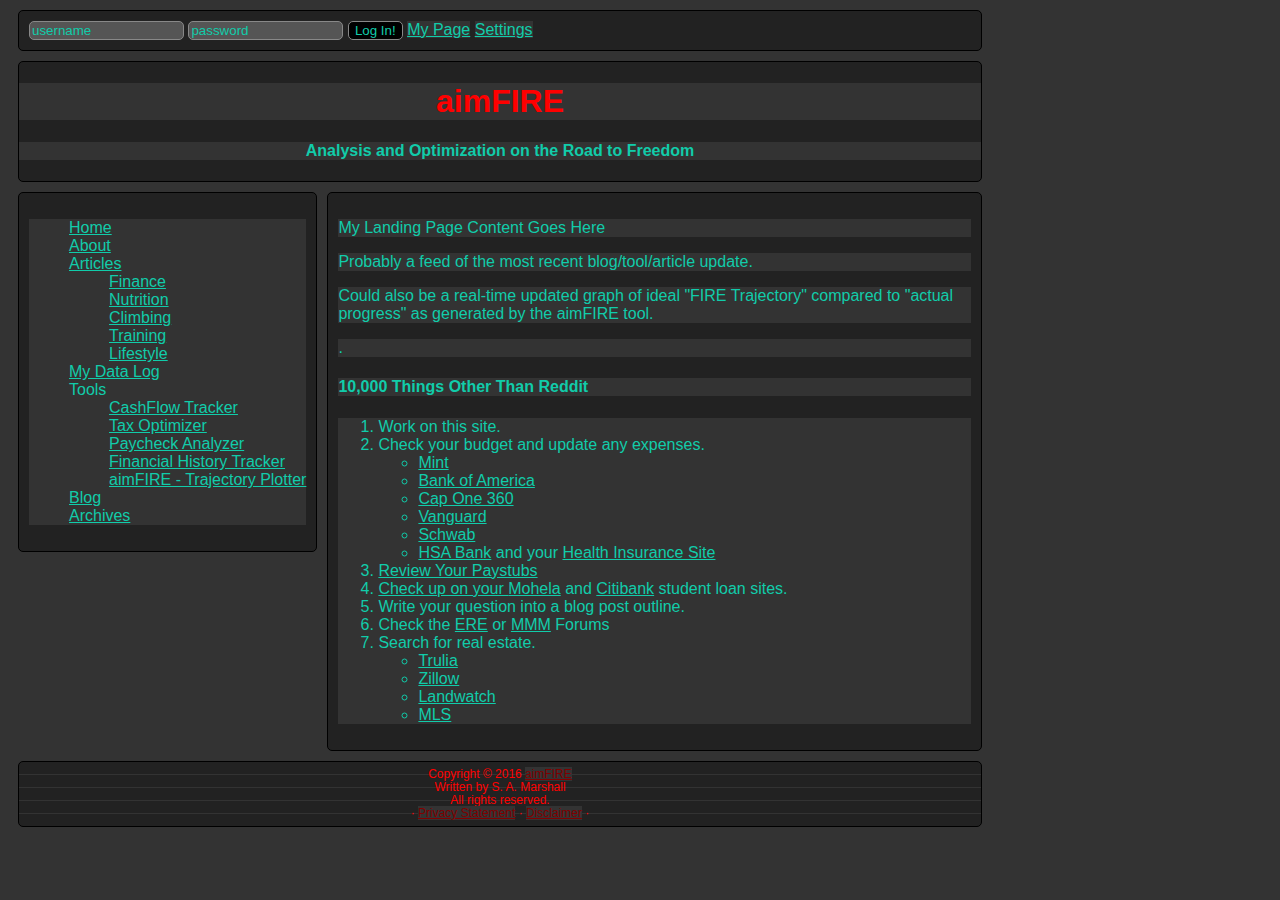
<file: website/index.html>
<!DOCTYPE html>
<html>
<head>
	<title>aimFIRE - working title</title>
	<!-- load common files  -->
	<script type="text/javascript" src="scripts/jquery-1.11.3.js"></script>
	<script type="text/javascript" src="scripts/common.js"></script>
	<link rel="stylesheet" type="text/css" href="styles/common.css"/>
	<!-- load page specific files  -->
	<script type="text/javascript" src="scripts/index.js"></script>
	<link rel="stylesheet" type="text/css" href="styles/index.css"/>
</head>
<body>
	<div id="userBar">
		<input type="text" value="username" id="username" tag="credentials"/>
		<input type="text" value="password" id="password" tag="credentials"/>
		<button id="login">Log In!</button>
		<a href="userPage.html">My Page</a>
		<a href="userSettings.html">Settings</a>
	</div>
	<div id="titleBar">
		<h1>aimFIRE</h1>
		<h4>Analysis and Optimization on the Road to Freedom</h4>
	</div>
	<div class="clearfix"></div>
	<nav>
		<ul>
			<li><a href="index.html">Home</a></li>
			<li><a href="about.html">About</a></li>
			<li><a href="articles.html">Articles</a></li>
				<ul>
					<li><a href="articles.html">Finance</a></li>
					<li><a href="articles.html">Nutrition</a></li>
					<li><a href="articles.html">Climbing</a></li>
					<li><a href="articles.html">Training</a></li>
					<li><a href="articles.html">Lifestyle</a></li>
				</ul>
			<li><a href="datalog.html">My Data Log</a></li>
			<li>Tools</li>
				<ul>
					<li><a href="cashflowtracker.xls">CashFlow Tracker</a></li>
					<li><a href="taxoptimizer.xls">Tax Optimizer</a></li>
					<li><a href="paycheckanalyzer.xls">Paycheck Analyzer</a></li>
					<li><a href="historyTracker.xls">Financial History Tracker</a></li>
				</ul>
				<ul>
					<li><a href="aimFIRE.html">aimFIRE - Trajectory Plotter</a></li>					
				</ul>
			<li><a href="blogroll.html">Blog</a></li>
			<li><a href="archives.html">Archives</a></li>
		</ul>

	</nav>

	<div id="content">
		<p> My Landing Page Content Goes Here </p>
		<p> Probably a feed of the most recent blog/tool/article update.</p>
		<p>Could also be a real-time updated graph of ideal "FIRE Trajectory" compared to "actual progress" as generated by the aimFIRE tool.</p>
		<p>.</p>
		<h4>10,000 Things Other Than Reddit</h4>
		<ol>
			<li>Work on this site.</li>
			<li>Check your budget and update any expenses.
				<ul>
					<li><a href="https://www.mint.com">Mint</a></li>
					<li><a href="https://www.bankofamerica.com/">Bank of America</a></li>
					<li><a href="https://home.capitalone360.com/">Cap One 360</a></li>
					<li><a href="https://investor.vanguard.com/my-account/log-on">Vanguard</a></li>
					<li><a href="https://workplace.schwab.com/public/workplace/retirement-planning">Schwab</a></li>
					<li><a href="https://mycigna.hsabank.com/login.aspx">HSA Bank</a> and your <a href="my.cigna.com">Health Insurance Site</a></li>
				</ul></li>
			<li><a href="https://ipay.adp.com/">Review Your Paystubs</li>
			<li>Check up on your <a href="https://www.mohela.com/">Mohela</a> and <a href="https://studentloan.citibank.com/s/slcsite/manage_your_account.asp">Citibank</a> student loan sites.</li>
			<li>Write your question into a blog post outline.</li>
			<li>Check the <a href="http://forum.earlyretirementextreme.com/">ERE</a> or <a href="http://forum.mrmoneymustache.com/">MMM</a> Forums</li>
			<li>Search for real estate.
				<ul>
					<li><a href="http://www.trulia.com/">Trulia</a></li>
					<li><a href="http://www.zillow.com/">Zillow</a></li>
					<li><a href="http://www.landwatch.com/">Landwatch</a></li>
					<li><a href="http://www.mls.com/">MLS</a></li>


				</ul>
			</li>
		</ol>

	</div>

	<div id="footer">
		<p id="copyright">Copyright &copy 2016 <a href="index.html">aimFIRE</a></p>
		<p id="author"> Written by S. A. Marshall</p>
		<p>All rights reserved.</p>

		<p> &middot <a href="privacy.html">Privacy Statement</a> &middot <a href="disclaimer.html">Disclaimer</a> &middot </p>
	</div>

</body>
</html>
</file>
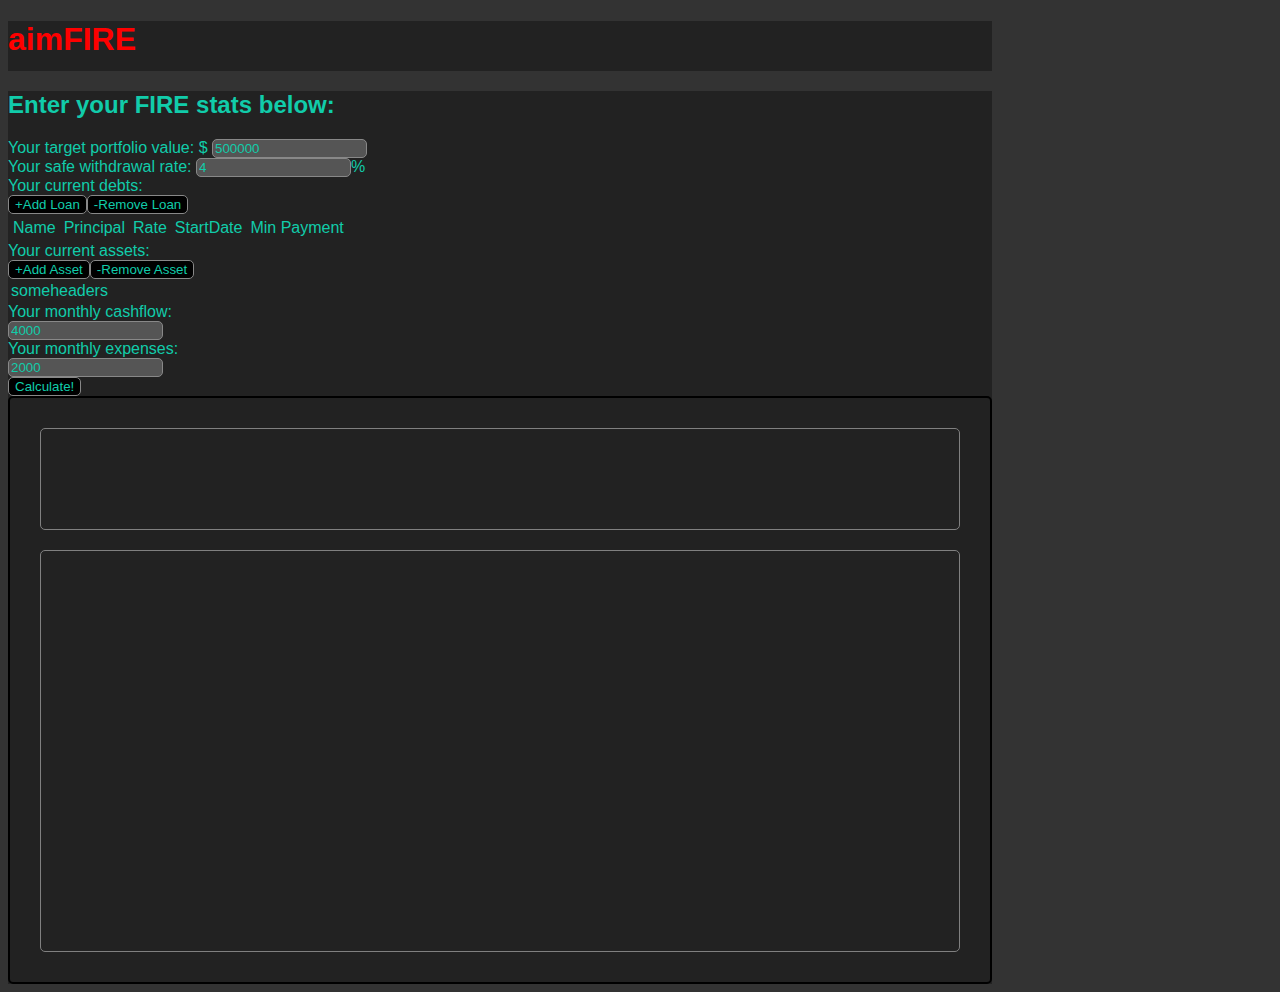
<file: website/aimFIRE.html>
<!DOCTYPE html>
<html>
<head>
	<!-- load common files  -->
	<script type="text/javascript" src="scripts/jquery-1.11.3.js"></script>
	<script type="text/javascript" src="scripts/common.js"></script>
	<link rel="stylesheet" type="text/css" href="styles/common.css"/>
	<!-- load page specific files  -->
	<!--<script type="text/javascript" src="scripts/aimFIRE.js"></script>-->
		<!-- don't use this old script any more... point to the broken out files -->
	
	<!--  instead of listing them manually here, could also load these in the document.onload section of controller.js. but this works for now. -->
	<script type="text/javascript" src="scripts/aimFIRE/view.js"></script>
	<script type="text/javascript" src="scripts/aimFIRE/modelBusinesslogic.js"></script>
	<script type="text/javascript" src="scripts/aimFIRE/modelServicelogic.js"></script>

	<script type="text/javascript" src="scripts/aimFIRE/controller.js"></script>
	

	<link rel="stylesheet" type="text/css" href="styles/aimFIRE.css"/>
</head>
<body>
	
	<div id="titleLine"><h1>aimFIRE</h1></div>
	<div>
		<h2>Enter your FIRE stats below:</h2>
		<div>Your target portfolio value: $
		<input type="number" value=500000 id="targetValue" tag="userStats"> </div>
		<div>Your safe withdrawal rate: <input type="number" value=4 id="safeWithdrawRate" tag="userStats">%</div>
		<div id="loan" tag="userStats">Your current debts:
			<div><button id="addLoan">+Add Loan</button><button id="destroyLoan">-Remove Loan</button></div>
			<!-- Table Headers -->
			<table id="loanTable">
				<tr>
				<td><div class="fieldLabel">Name </div></td><td><div class="fieldLabel">Principal </div></td><td><div class="fieldLabel">Rate </div></td><td><div class="fieldLabel">StartDate </div></td><td><div class="fieldLabel">Min Payment </div></td>
				</tr>
				<!-- the follow is an example of a full loan input to be deleted later
				<div id="loan1">
					<input type="text" value="Loan 1" id="loan1Name" tag="userStats">
					<input type="number" value=0 id="loan1Principal" tag="userStats">
					<input type="number" value=0 id="loan1Rate" tag="userStats">
					<input type="number" value=0 id="loan1Date" tag="userStats">
					<input type="number" value=0 id="loan1minPay" tag="userStats">
				</div>
	
				! done w. example -->
			</table>
		</div>

		<div id="asset" tag="userStats">Your current assets:
			<div><button id="addAsset">+Add Asset</button><button id="destroyAsset">-Remove Asset</button></div>
			<table id="assetTable">
				<tr><td>someheaders</td></tr>
				<!-- assets will get inserted here -->
			</table>
		</div>
		<div id="cashflow" tag="userStats">Your monthly cashflow:</div>
			<input type="number" value=4000 id="usrCashFlow" tag="userStats">
		<div id="expenses" tag="userStats">Your monthly expenses:</div>
			<input type="number" value=2000 id="usrExpenses" tag="userStats">
	
		<div><button id="calculate">Calculate!</button></div>

		<div id="formErrMsg"></div>

		<div id="resultsPane">
			<div id="printPane"></div>
			<div id="graphPane"></div>
		</div>
	</div>

</body>
</html>
</file>
<file: website/styles/common.css>
* {
	font-family: Helvetica,sans-serif;
	color: #11CCAA;
	background-color: #333333;
	max-width: 1000px;
}

* * * {
	background-color: #222222;
}

h1 {
	font-family: Helvetica,sans-serif;
	color: red;
	font-size: 2em;
}

input {
	background-color: #555555;
	border: 1px solid #888888;
	border-radius: 5px;
}

button {
	background-color: black;
	border: 1px solid #888888;
	border-radius: 5px;
}

/* ****** */
/* USRBAR */
/* ****** */

#userBar {
	background-color: #222222;
	border: 1px solid #000000;
	border-radius: 5px;
	margin: 10px;
	padding: 10px;
	float: center;
}

/* ****** */
/* HEADER */
/* ****** */

#titleBar {
	background-color: #222222;
	border: 1px solid #000000;
	border-radius: 5px;
	margin: 10px;
	text-align: center;
}

/* ****** */
/* NAVBAR */
/* ****** */

nav {
	background-color: #222222;
	border: 1px solid #000000;
	border-radius: 5px;
	margin: 10px;
	margin-top: 0px;
	padding: 10px;
	float: left;
}

nav ul {
	list-style: none;
}

/* ******* */
/* CONTENT */
/* ******* */

#content {
	background-color: #222222;
	border: 1px solid #000000;
	border-radius: 5px;
	margin: 10px;
	padding: 10px;
	overflow: hidden; /* seems to ignore margin with this? */
}

/* ****** */
/* FOOTER */
/* ****** */

#footer {
	background-color: #222222;
	border: 1px solid #000000;
	border-radius: 5px;
	margin: 10px;
	text-align: center;
	font-size: 0.75em;
	clear: both;
}

#footer p {
	line-height: 10%;
	color: red;
}

#footer a {
	color: maroon;
}

.clearfix {
	clear: both;
}
</file>
<file: website/styles/index.css>
* {
	font-family: Helvetica,sans-serif;
	color: #11CCAA;
	background-color: #333333;
}

h1 {
	font-family: Helvetica,sans-serif;
	color: red;
	font-size: 2em;
}

.fieldLabel {
	display: table-cell;
}

input {
	background-color: #555555;
	border: 1px solid #888888;
	border-radius: 5px;
}

button {
	background-color: black;
	border: 1px solid #888888;
	border-radius: 5px;
}

#titleLine {
	height: 50px;
}
</file>
<file: website/styles/aimFIRE.css>
.fieldLabel {
	display: table-cell;
}

#titleLine {
	height: 50px;
}

#resultsPane {
	padding: 10px;
	border: 2px solid black;
	border-radius: 5px;
}

#printPane{
	height: 100px;
	margin: 20px;
	border: 1px solid gray;
	border-radius: 5px;
}

#graphPane {
	height: 400px;
	margin: 20px;
	border: 1px solid gray;
	border-radius: 5px;
	text-align: center;
}
</file>
